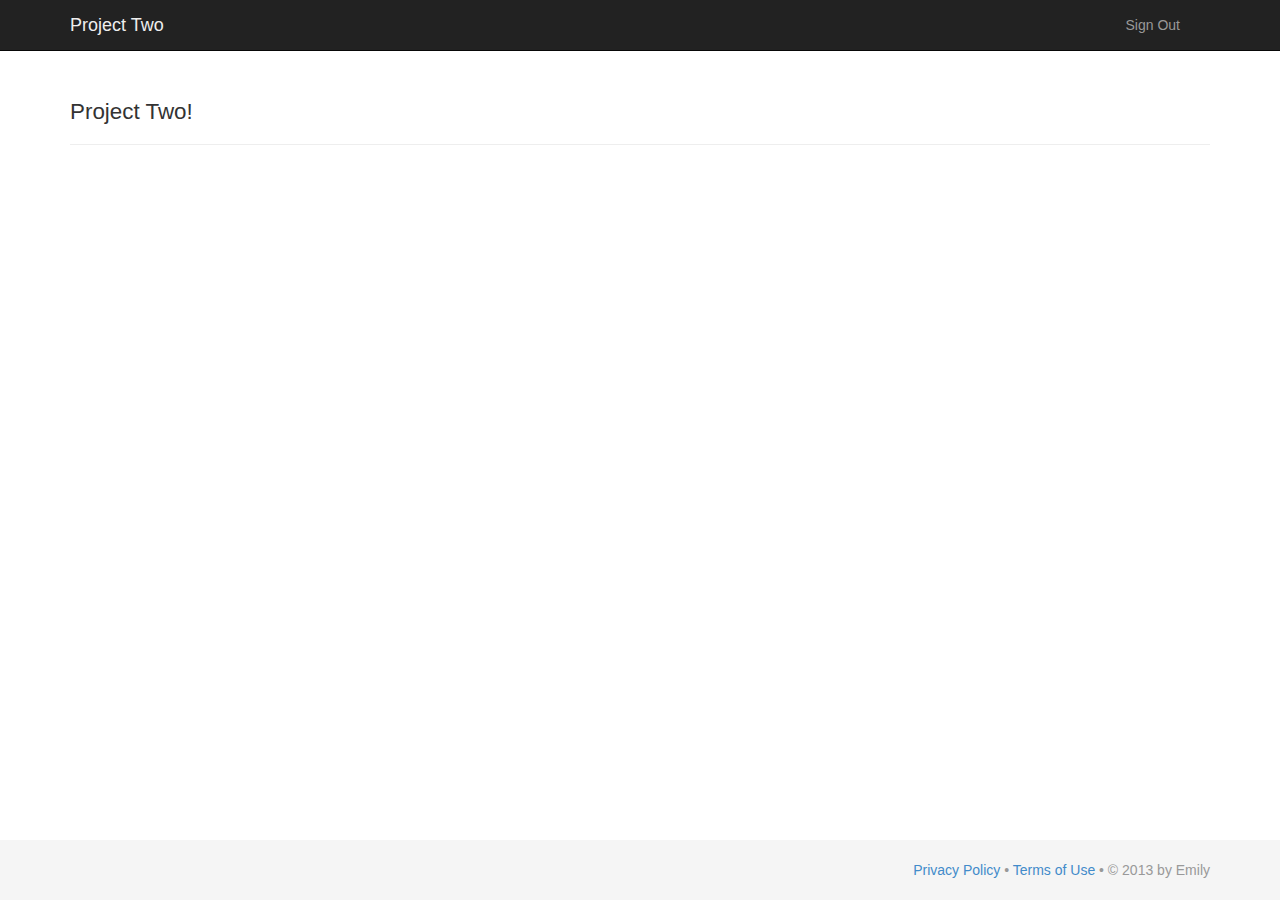
<file: index.html>
<!DOCTYPE html>
<html>

<head>
    <title>Register :: Project 2</title>
    <!-- Bootstrap core CSS -->
    <link href="/css/bootstrap.css" rel="stylesheet">
    <link href="/css/application.css" rel="stylesheet">


</head>

<body>
    <!-- Wrap all page content here -->
    <div id="wrap">

        <!-- Fixed navbar -->
        <div class="navbar navbar-inverse navbar-fixed-top">
            <div class="container">
                <div class="navbar-header">
                    <button type="button" class="navbar-toggle" data-toggle="collapse" data-target=".navbar-collapse">
                        <span class="icon-bar"></span>
                        <span class="icon-bar"></span>
                        <span class="icon-bar"></span>
                    </button>
                    <a class="navbar-brand" href="#">Project Two</a>
                </div>
                <div class="collapse navbar-collapse">
                    <ul class="nav navbar-nav pull-right">
                        <li><a href="/logout">Sign Out</a>
                        </li>
                    </ul>
                </div>
                <!--/.nav-collapse -->
            </div>
        </div>

        <!-- Begin page content -->
        <div class="container">
                    <div class="page-header">
                        <h1 >Project Two!</h1>
                    </div>
                    
                
        </div>
    </div>

    <div id="footer">
        <div class="container">
            <p class="text-muted credit">
                <a href="/privacy">Privacy Policy</a> &bull;
                <a href="/terms">Terms of Use</a> &bull; &copy; 2013 by Emily
            </p>
        </div>
    </div>

    <!-- Placed at the end of the document so the pages load faster -->
    <script src="//ajax.googleapis.com/ajax/libs/jquery/1.10.2/jquery.min.js"></script>
    <script src="/js/bootstrap.js"></script>
</body>

</html>
</file>
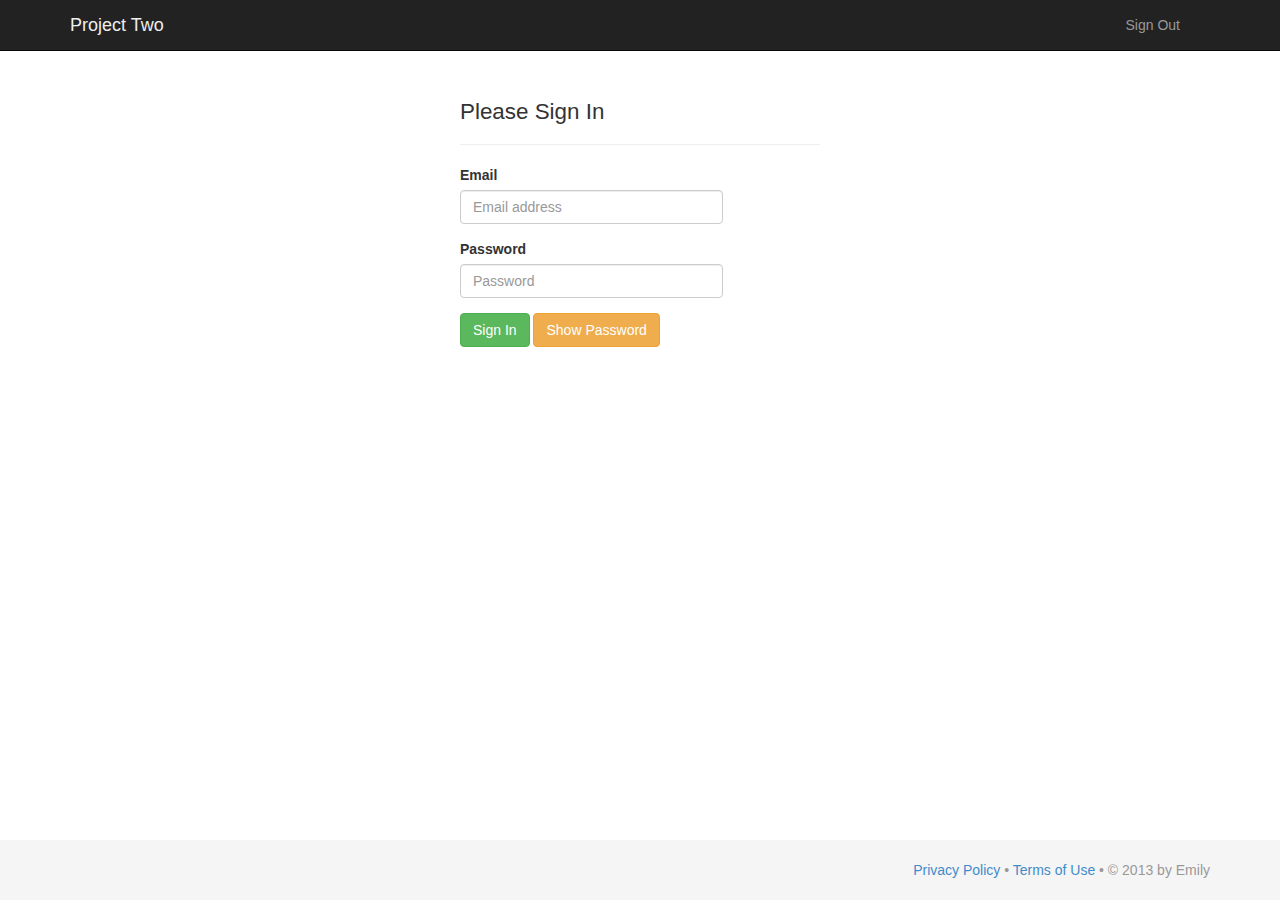
<file: login/index.html>
<!DOCTYPE html>
<html>

<head>
    <title>Sign in :: Project 2</title>
    <link href="/css/bootstrap.css" rel="stylesheet">
    <link href="/css/application.css" rel="stylesheet">
</head>

<body>
    <div id="wrap">

        <!-- Fixed navbar -->
        <div class="navbar navbar-inverse navbar-fixed-top">
            <div class="container">
                <div class="navbar-header">
                    <button type="button" class="navbar-toggle" data-toggle="collapse" data-target=".navbar-collapse">
                        <span class="icon-bar"></span>
                        <span class="icon-bar"></span>
                        <span class="icon-bar"></span>
                    </button>
                    <a class="navbar-brand" href="#">Project Two</a>
                </div>
                <div class="collapse navbar-collapse">
                    <ul class="nav navbar-nav pull-right">
                        <li><a href="/logout">Sign Out</a>
                        </li>
                    </ul>
                </div>
                <!--/.nav-collapse -->
            </div>
        </div>

        <!-- Begin page content -->
        <div class="container">
            <div class="row">
                <div class="col-lg-4 col-lg-offset-4">
                    <div class="page-header">
                        <h1>Please Sign In</h1>
                    </div>
                    <div class="row">
                        <div class="col-lg-9">
                            <form role="form">
                                <div class="form-group">
                                    <label for="user_email">Email</label>
                                    <input class="form-control" id="user_email" name="user[email]" type="text" value="" placeholder="Email address">
                                </div>
                                <div class="form-group">
                                    <label for="user_password">Password</label>
                                    <input class="form-control" id="user_password" name="user[password]" type="password" value="" placeholder="Password">
                                </div>
                                <div class="form-group">
                                    <button type="submit" class="btn btn-success">Sign In</button>
                                    <button type="button" class="btn btn-warning">Show Password</button>
                                </div>
                            </form>
                        </div>
                    </div>
                </div>
            </div>
        </div>
    </div>

    <div id="footer">
        <div class="container">
            <p class="text-muted credit">
                <a href="/privacy">Privacy Policy</a> &bull;
                <a href="/terms">Terms of Use</a> &bull; &copy; 2013 by Emily
            </p>
        </div>
    </div>

    <!-- Placed at the end of the document so the pages load faster -->
    <script src="//ajax.googleapis.com/ajax/libs/jquery/1.10.2/jquery.min.js"></script>
    <script src="/js/bootstrap.js"></script>
</body>

</html>
</file>
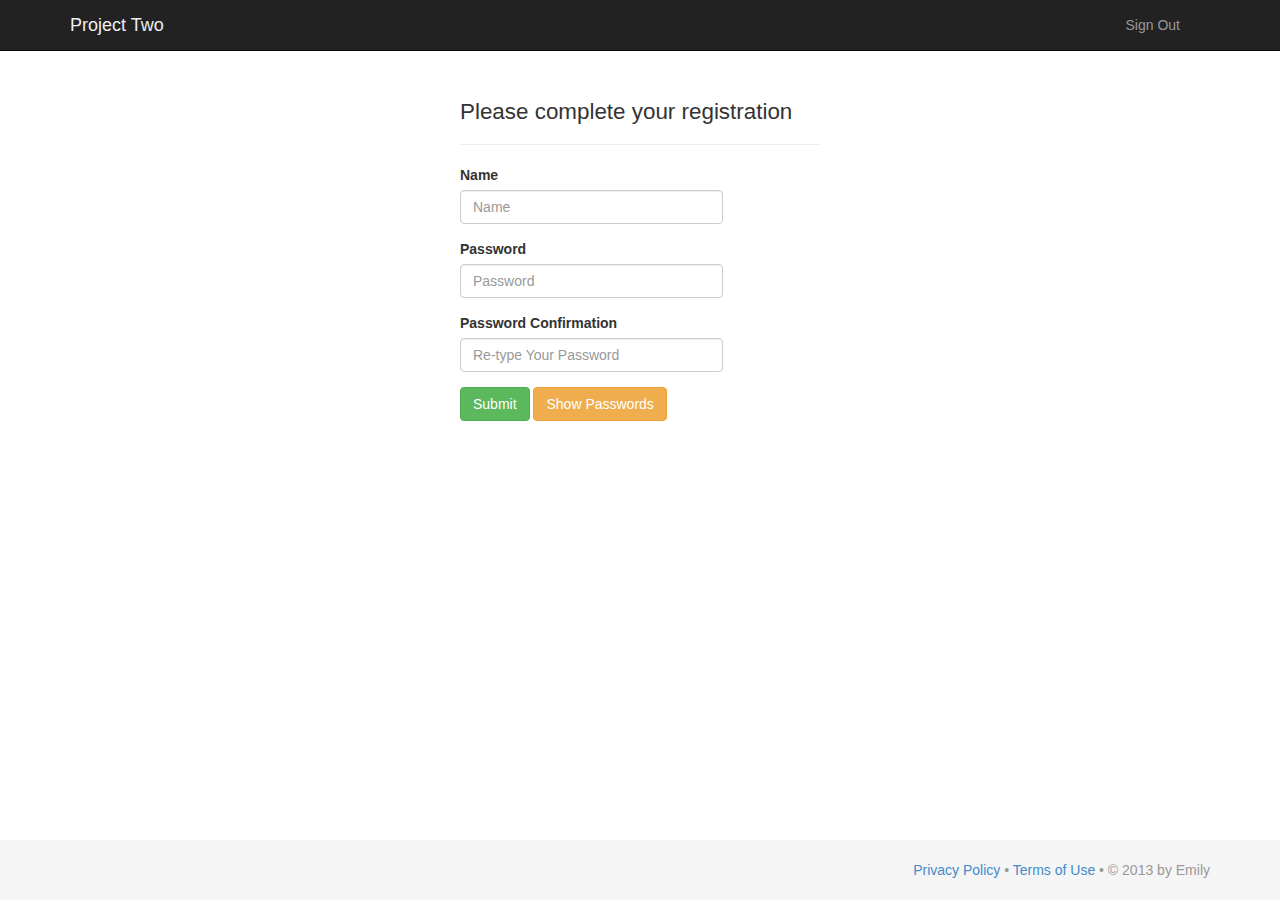
<file: register/index.html>
<!DOCTYPE html>
<html>

<head>
    <title>Register :: Project 2</title>
    <!-- Bootstrap core CSS -->
    <link href="/css/bootstrap.css" rel="stylesheet">
    <link href="/css/application.css" rel="stylesheet">


</head>

<body>
    <!-- Wrap all page content here -->
    <div id="wrap">

        <!-- Fixed navbar -->
        <div class="navbar navbar-inverse navbar-fixed-top">
            <div class="container">
                <div class="navbar-header">
                    <button type="button" class="navbar-toggle" data-toggle="collapse" data-target=".navbar-collapse">
                        <span class="icon-bar"></span>
                        <span class="icon-bar"></span>
                        <span class="icon-bar"></span>
                    </button>
                    <a class="navbar-brand" href="#">Project Two</a>
                </div>
                <div class="collapse navbar-collapse">
                    <ul class="nav navbar-nav pull-right">
                        <li><a href="/logout">Sign Out</a>
                        </li>
                    </ul>
                </div>
                <!--/.nav-collapse -->
            </div>
        </div>

        <!-- Begin page content -->
        <div class="container">
            <div class="row">
                <div class="col-lg-4 col-lg-offset-4">
                    <div class="page-header">
                        <h1 >Please complete your registration</h1>
                    </div>
                    <div class="row">
                        <div class="col-lg-9">
                            <form role="form">
                              <div class="form-group">
                                    <label for="user_name">Name</label>
                                    <input class="form-control" id="user_name" name="user[name]" type="text" value="" placeholder="Name">
                                </div>
                                <div class="form-group">
                                    <label for="user_password">Password</label>
                                    <input class="form-control" id="user_password" name="user[password]" type="password" value="" placeholder="Password">
                                </div>
                                <div class="form-group">
                                    <label for="user_password_confirmation">Password Confirmation</label>
                                    <input class="form-control" id="user_password_confirmation" name="user[password_confirmation]" type="password" value="" placeholder="Re-type Your Password">
                                </div>
                                <div class="form-group">
                                    <button type="submit" class="btn btn-success">Submit</button>
                                    <button type="button" class="btn btn-warning">Show Passwords</button>
                                </div>
                            </form>
                        </div>
                    </div>
                </div>
            </div>
        </div>
    </div>

    <div id="footer">
        <div class="container">
            <p class="text-muted credit">
                <a href="/privacy">Privacy Policy</a> &bull;
                <a href="/terms">Terms of Use</a> &bull; &copy; 2013 by Emily
            </p>
        </div>
    </div>

    <!-- Placed at the end of the document so the pages load faster -->
    <script src="//ajax.googleapis.com/ajax/libs/jquery/1.10.2/jquery.min.js"></script>
    <script src="/js/bootstrap.js"></script>
</body>

</html>
</file>
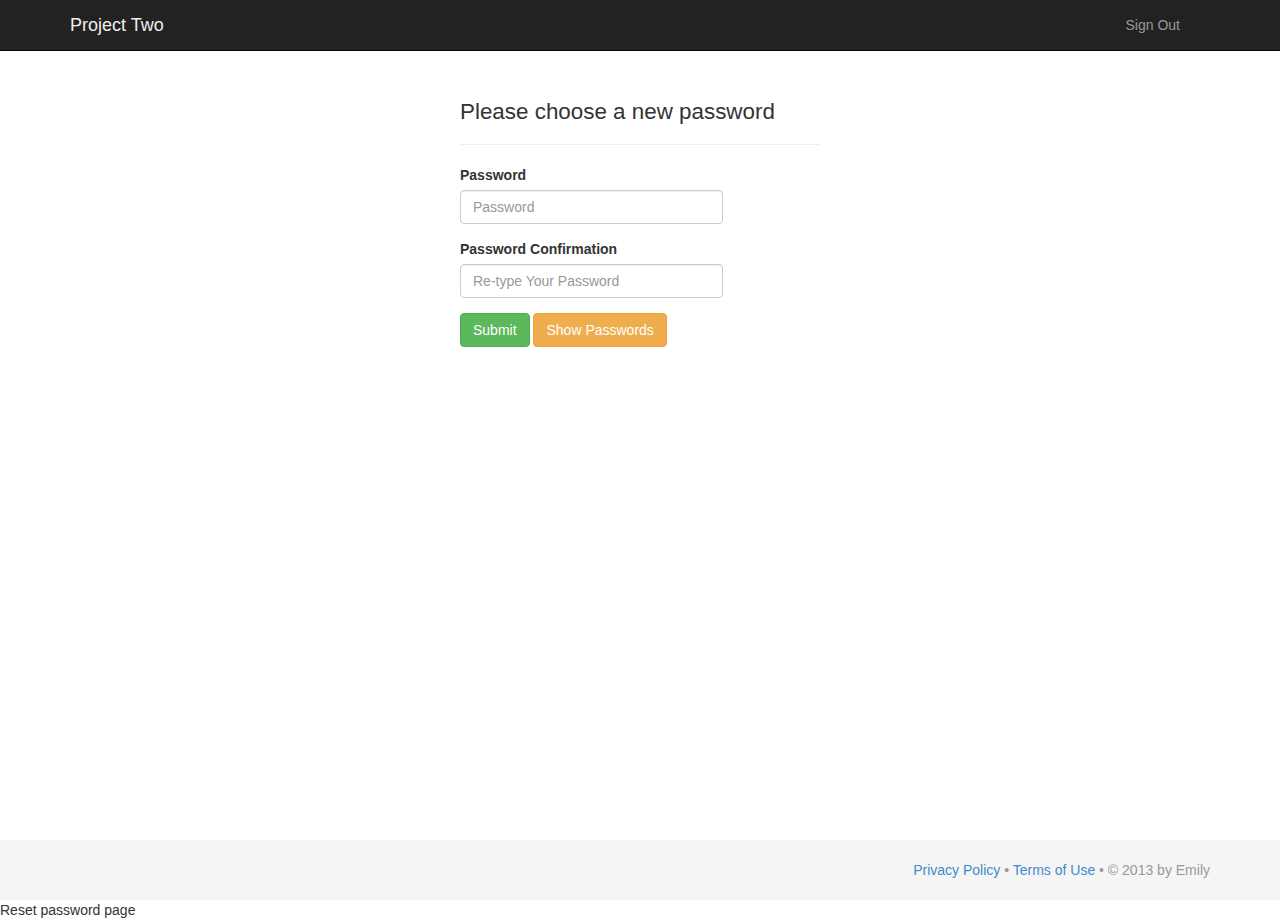
<file: reset/index.html>
<!DOCTYPE html>
<html>

<head>
    <title>Reset Password :: Project 2</title>
    <!-- Bootstrap core CSS -->
    <link href="/css/bootstrap.css" rel="stylesheet">
    <link href="/css/application.css" rel="stylesheet">


</head>

<body>
    <!-- Wrap all page content here -->
    <div id="wrap">

        <!-- Fixed navbar -->
        <div class="navbar navbar-inverse navbar-fixed-top">
            <div class="container">
                <div class="navbar-header">
                    <button type="button" class="navbar-toggle" data-toggle="collapse" data-target=".navbar-collapse">
                        <span class="icon-bar"></span>
                        <span class="icon-bar"></span>
                        <span class="icon-bar"></span>
                    </button>
                    <a class="navbar-brand" href="#">Project Two</a>
                </div>
                <div class="collapse navbar-collapse">
                    <ul class="nav navbar-nav pull-right">
                        <li><a href="/logout">Sign Out</a>
                        </li>
                    </ul>
                </div>
                <!--/.nav-collapse -->
            </div>
        </div>

        <!-- Begin page content -->
        <div class="container">
            <div class="row">
                <div class="col-lg-4 col-lg-offset-4">
                    <div class="page-header">
                        <h1 >Please choose a new password</h1>
                    </div>
                    <div class="row">
                        <div class="col-lg-9">
                            <form role="form">
                                <div class="form-group">
                                    <label for="user_password">Password</label>
                                    <input class="form-control" id="user_password" name="user[password]" type="password" value="" placeholder="Password">
                                </div>
                                <div class="form-group">
                                    <label for="user_password_confirmation">Password Confirmation</label>
                                    <input class="form-control" id="user_password_confirmation" name="user[password_confirmation]" type="password" value="" placeholder="Re-type Your Password">
                                </div>
                                <div class="form-group">
                                    <button type="submit" class="btn btn-success">Submit</button>
                                    <button type="button" class="btn btn-warning">Show Passwords</button>
                                </div>
                            </form>
                        </div>
                    </div>
                </div>
            </div>
        </div>
    </div>

    <div id="footer">
        <div class="container">
            <p class="text-muted credit">
                <a href="/privacy">Privacy Policy</a> &bull;
                <a href="/terms">Terms of Use</a> &bull; &copy; 2013 by Emily
            </p>
        </div>
    </div>

    <!-- Placed at the end of the document so the pages load faster -->
    <script src="//ajax.googleapis.com/ajax/libs/jquery/1.10.2/jquery.min.js"></script>
    <script src="/js/bootstrap.js"></script>
</body>

</html><!DOCTYPE html>
<html>
  <head>
  	<title>Reset password :: Project 2</title>
  </head>
  <body>
  	<p>Reset password page</p>
  </body>
</html>
</file>
<file: css/application.css>
/* Sticky footer styles
-------------------------------------------------- */

html,
body {
  height: 100%;
  /* The html and body elements cannot have any padding or margin. */
}

h1 {
  font-size: 160%;
}

/* Wrapper for page content to push down footer */
#wrap {
  min-height: 100%;
  height: auto !important;
  height: 100%;
  /* Negative indent footer by its height */
  margin: 0 auto -60px;
  /* Pad bottom by footer height */
  padding: 0 0 60px;
}

/* Set the fixed height of the footer here */
#footer {
  height: 60px;
  background-color: #f5f5f5;
}


/* Custom page CSS
-------------------------------------------------- */
/* Not required for template or sticky footer method. */

#wrap > .container {
  padding: 60px 15px 0;
}
.container .credit {
  margin: 20px 0;
  text-align: right;
}

#footer > .container {
  padding-left: 15px;
  padding-right: 15px;
}

code {
  font-size: 80%;
}

.navbar-inverse .navbar-brand {
  color: #EEE;
}
</file>
